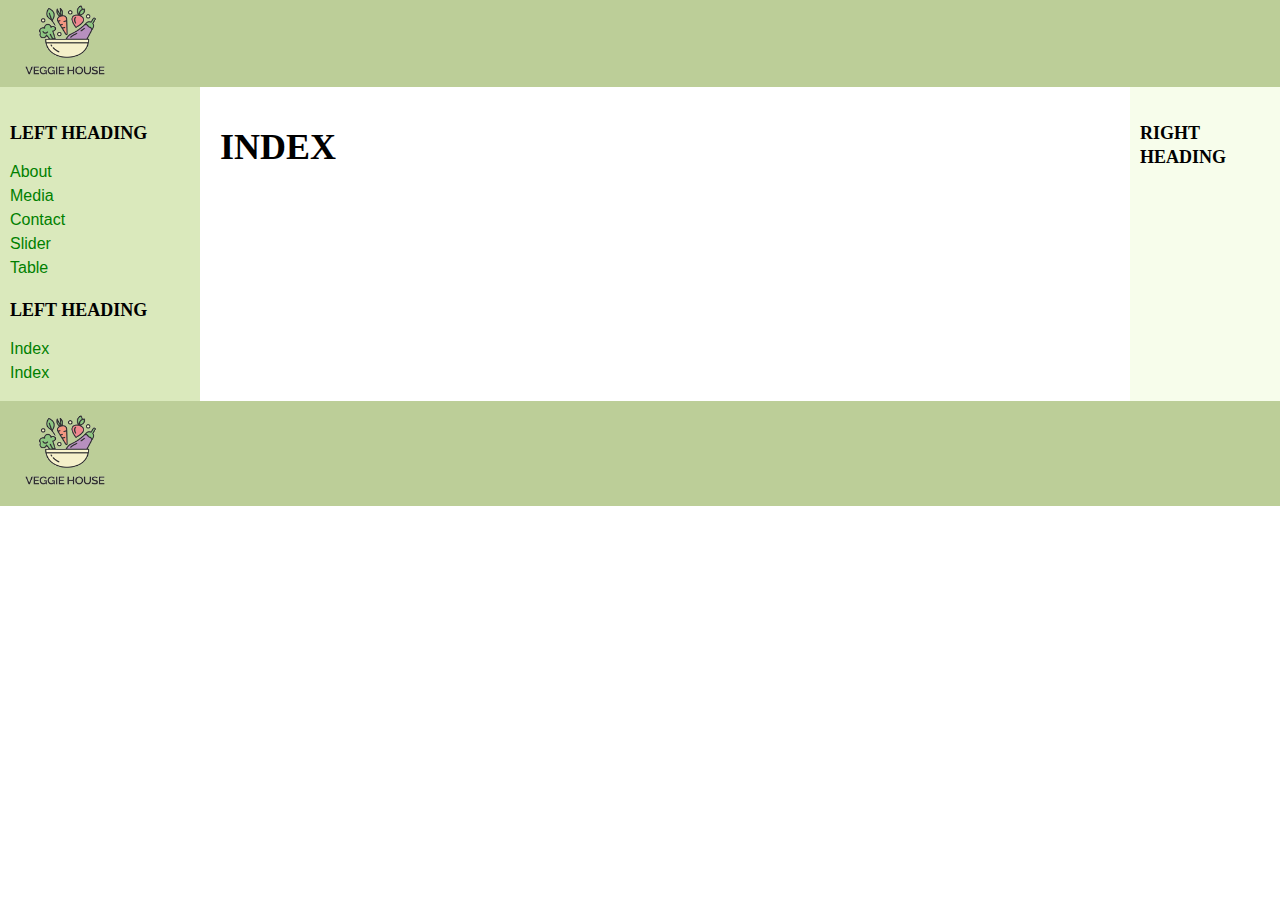
<file: index.html>
<!DOCTYPE html >
<html>
<head>
    <meta http-equiv= "Content-Type" content= "text/html; charset=UTF-8" >
    <title> 3 Column Layout </title>
    <link rel="stylesheet" href="assets/css/layout.css" >
    <link rel="stylesheet" href="assets/css/style.css">
</head>
<body>
<header class= "header" >
    <img class="header__logo" src="assets/img/logo1.png" style="margin-left: 20px;" alt="" width = "80" height="70">
</header>
<div class= "container" >
    <main class= "center column" >
        <article>
            <h1> Index </h1>
            <p></p>
        </article>
    </main>
    <nav class= "left column" >
        <h3> Left heading </h3>
        <ul>
            <li><a href= "about.html" > About </a></li>
            <li><a href= "media.html" > Media </a></li>
			<li><a href= "contact.html" > Contact </a></li>
            <li><a href= "slider.html" > Slider </a></li>
            <li><a href= "table.html" > Table </a></li>
        </ul>
		<h3> Left heading </h3>
        <ul>
            <li><a href= "index.html" > Index </a></li>
            <li><a href= "index.html" > Index </a></li>
        </ul>
    </nav>
    <div class= "right column" >
        <h3> Right heading </h3>
        <p></p>
    </div>
</div>
<div class= "footer-wrapper" >
    <footer class= "footer" ><p><img class="header__logo" src="assets/img/logo1.png" style="margin-left: 20px;" alt="" width = "80" height="70"></p></footer>
</div>
</body>
</html>
</file>
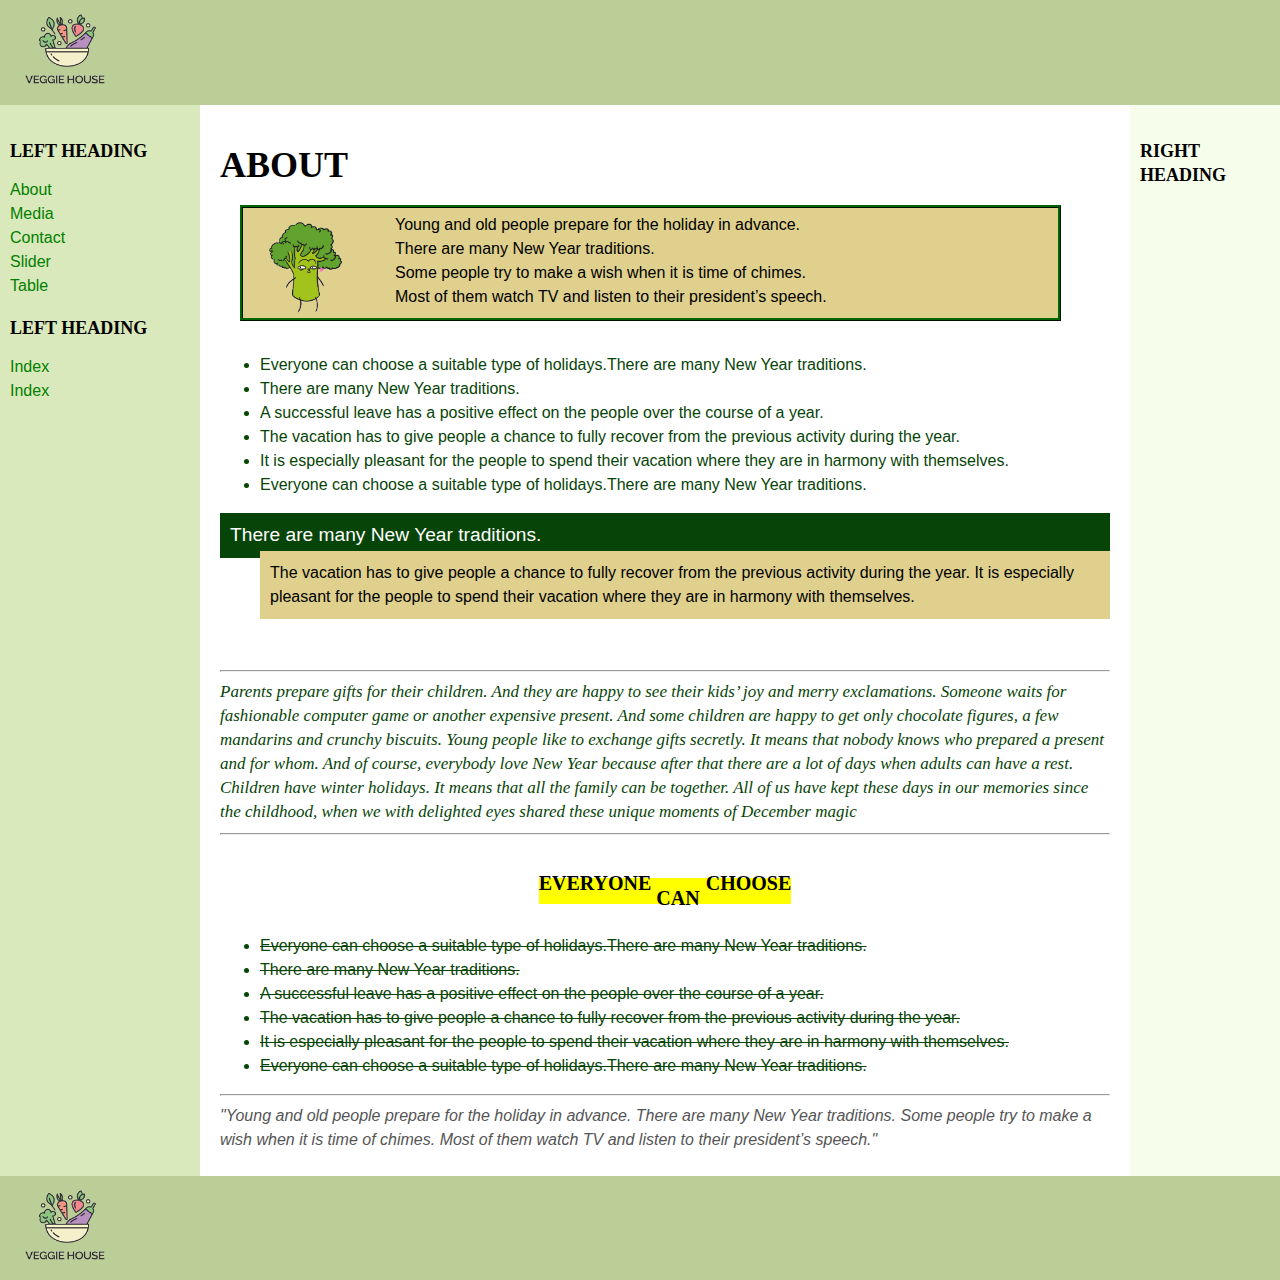
<file: about.html>
<!DOCTYPE html >
<html>
<head>
    <meta http-equiv= "Content-Type" content= "text/html; charset=UTF-8" >
    <title> 3 Column Layout </title>
    <link rel="stylesheet" href="assets/css/layout.css" >
    <link rel="stylesheet" href="assets/css/style.css">
    

</head>
<body>
<header class= "header" ><p>
    <img class="header__logo" src="assets/img/logo1.png" style="margin-left: 20px;" alt="" width = "80" height="70"></p>
</header>
<div class= "container" >
    <main class= "center column" >
        <article>
            <h1> About </h1>
            <div class ="frame">
                <img src="public/images/vegetable.gif" width = "80" height = "95" class="leftimg">Young and old people prepare for the holiday in advance. 
                <br>There are many New Year traditions.
                <br> Some people try to make a wish when it is time of chimes.
                <br>Most of them watch TV and listen to their president’s speech.</p>
            </div>
            <div class="green-bold-list">
                <ul>
                    <li>Everyone can choose a suitable type of holidays.There are many New Year traditions. </li>
                    <li>There are many New Year traditions. </li>
                    <li>A successful leave has a positive effect on the people over the course of a year. </li>
                    <li>The vacation has to give people a chance to fully recover from the previous activity during the year.  </li>
                    <li>It is especially pleasant for the people to spend their vacation where they are in harmony with themselves. </li>
                    <li>Everyone can choose a suitable type of holidays.There are many New Year traditions. </li>
                </ul>
            </div>
            <div class="layer1">
                <big>There are many New Year traditions.</big>
               </div> 
               <div class="layer2">
                The vacation has to give people a chance to fully recover 
                from the previous activity during the year.
                It is especially pleasant for the people to spend their 
                vacation where they are in harmony with themselves.
               </div>
            <h4>
            <div class="forItalic" >
                <hr>
                    Parents prepare gifts for their children. And they are happy to see their kids’ joy and merry exclamations. Someone waits for fashionable 
                    computer game or another expensive present. And some children are happy to get only chocolate figures, a few mandarins and crunchy biscuits. 
                    Young people like to exchange gifts secretly. It means that nobody knows who prepared a present and for whom.
                    And of course, everybody love New Year because after that there are a lot of days when adults can have a rest. Children have winter holidays. 
                    It means that all the family can be together. All of us have kept these days in our memories since the childhood, 
                    when we with delighted eyes shared these unique moments of December magic
                <hr>
            </div>
            </h4>

            <p margin-bottom = "3em">
                <div class="green-bold-list" >
               <h2 align="center"><mark><sup> EVERYONE </sup><sub>CAN</sub> <sup> CHOOSE </sup></mark></h2>
                <strike>
                    <ul>
                        <li>Everyone can choose a suitable type of holidays.There are many New Year traditions. </li>
                        <li>There are many New Year traditions. </li>
                        <li>A successful leave has a positive effect on the people over the course of a year. </li>
                        <li>The vacation has to give people a chance to fully recover from the previous activity during the year.  </li>
                        <li>It is especially pleasant for the people to spend their vacation where they are in harmony with themselves. </li>
                        <li>Everyone can choose a suitable type of holidays.There are many New Year traditions. </li>
                    </ul>
                </strike>
                </div>
            </p>
        
            <hr>
            <p>
            <cite>"Young and old people prepare for the holiday in advance. There are many New Year traditions. Some people try to make a wish when it is time of chimes. Most of them watch TV and listen to their president’s speech."</cite>
            </p>
        </article>
    </main>
    <nav class= "left column" >
        <h3> Left heading </h3>
        <ul>
            <li><a href= "about.html" > About </a></li>
            <li><a href= "media.html" > Media </a></li>
			<li><a href= "contact.html" > Contact </a></li>
            <li><a href= "slider.html" > Slider </a></li>
            <li><a href= "table.html" > Table </a></li>
        </ul>
		<h3> Left heading </h3>
        <ul>
            <li><a href= "index.html" > Index </a></li>
            <li><a href= "index.html" > Index </a></li>
        </ul>
    </nav>
    <div class= "right column" >
        <h3> Right heading </h3>
        <p></p>
    </div>
</div>
<div class= "footer-wrapper" >
    <footer class= "footer" ><p><img class="header__logo" src="assets/img/logo1.png" style="margin-left: 20px;" alt="" width = "80" height="70"></p></footer>
</div>
</body>
</html>
</file>
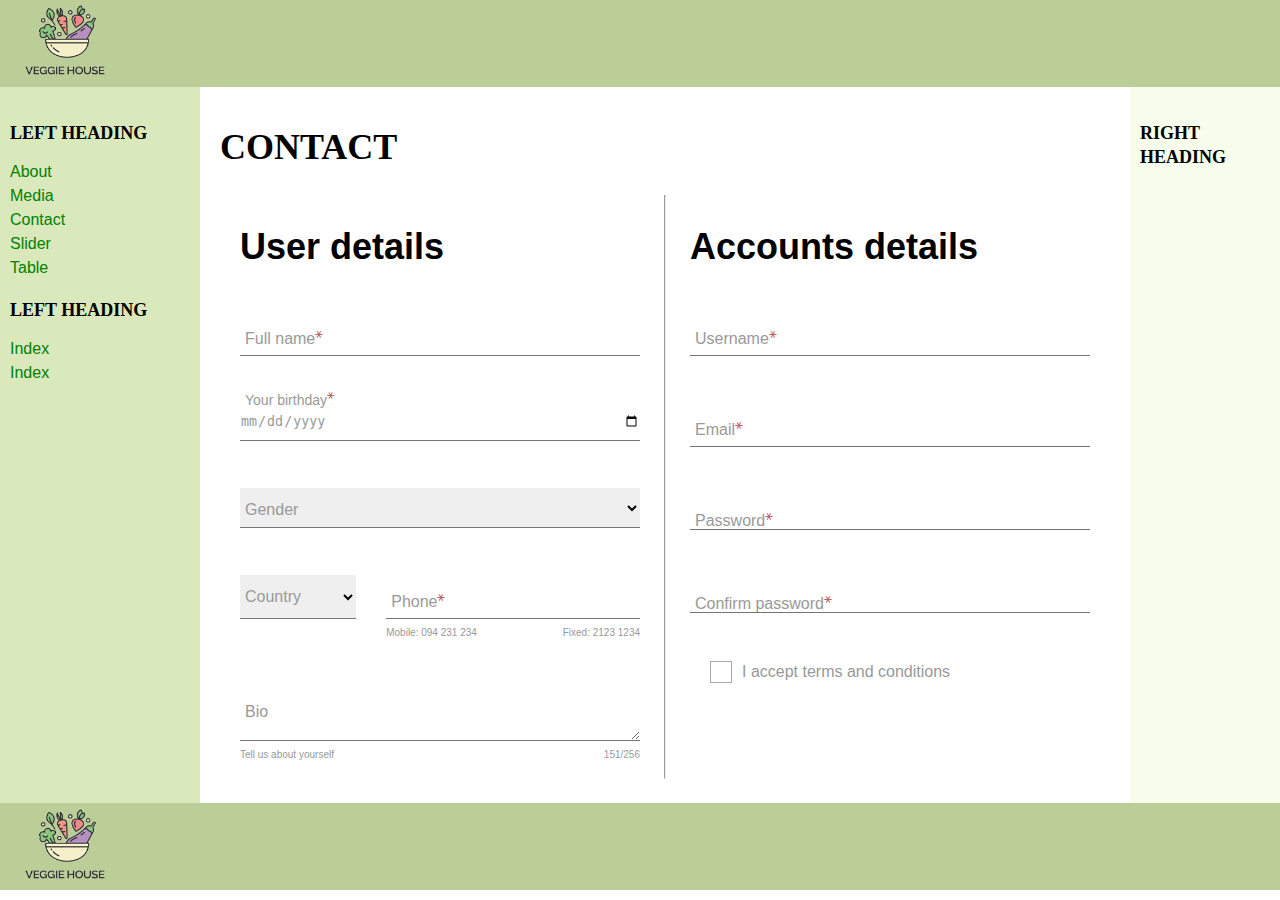
<file: contact.html>
<!DOCTYPE html >
<html>
<head>
    <meta http-equiv= "Content-Type" content= "text/html; charset=UTF-8" >
    <title> 3 Column Layout </title>
    <link rel="stylesheet" href="assets/css/layout.css" >
    <link rel="stylesheet" href="assets/css/contact.css" >
	<link rel="stylesheet" href="assets/css/style.css">
</head>
<body>
<header class= "header" >
    <img class="header__logo" src="assets/img/logo1.png" style="margin-left: 20px;" alt="" width = "80" height="70">
</header>
<div class= "container" >
    <main class= "center column" >
        <h1> Contact </h1>
        <article>
    
            <form action="" id="user_details" class="formUserDetails">
                <div class = "text">User details</div>
                <div class="group">
                    <input type="text" id="full_name" required>
                    <label for="full_name">Full name<sup>&#9913</sup></label>
                    <span class="bar"></span>
                </div>

                <div class="group">
                    <input type="date" id="birthday" required>
                    <label for="birthday">Your birthday<sup>&#9913</sup></label>
                    <span class="bar"></span>   
                </div>

                <div class="group">
                    <select name="genders" required>
                        <option value="" selected disabled></option>
                        <option value="">Man</option>
                        <option value="">Woman</option>
                    </select>
                    <label for="">Gender</label>
                    <span class="bar"></span>
                </div>

                <div class="group__countryAndPhone">
                    <div class="group country">
                        <select name="countries" required>
                            <option value="" selected disabled></option>
                            <optgroup label="Europe">
                                <option value="">Austria</option>
                                <option value="">Albania</option>
                                <option value="">Andorra</option>
                                <option value="">Belgium</option>
                                <option value="">Belarus</option>
                                <option value="">Bulgaria</option>
                            </optgroup>
                            <optgroup label="Asia">
                                <option value="">1</option>
                                <option value="">1</option>
                                <option value="">1</option>
                            </optgroup>
                        </select>
                        <label for="">Country</label>
                        <span class="bar"></span>
                    </div>

                    <div class="group phone">
                        <input type="text" id="phone" required>
                        <label for="phone">Phone<sup>&#9913</sup></label>
                        <span class="bar"></span>

                        <div class="help_phone">
                            <span>Mobile: 094 231 234</span>
                            <span>Fixed: 2123 1234</span>
                        </div>
                    </div>
                </div>

                <div class="group">
                    <textarea id="bio" required></textarea>
                    <label for="bio">Bio</label>
                    <span class="bar"></span>

                    <div class="help_bio">
                        <span>Tell us about yourself</span>
                        <span>151/256</span>
                    </div>
                </div>

                <button type="submit" class="btn">
                    <span>Submit</span>
                </button>
            </form>
            <hr>

            <form action="" id="account_details">
                <div class="text">Accounts details</div>
                <div class="group">
                    <input type="text" id="username" required>
                    <label for="username">Username<sup>&#9913</sup></label>
                    <span class="bar"></span>
                </div>

                <div class="group">
                    <input type="text" id="email" required>
                    <label for="email">Email<sup>&#9913</sup></label>
                    <span class="bar"></span>
                </div>

                <div class="group">
                    <input type="password" id="password" required>
                    <label for="password">Password<sup>&#9913</sup></label>
                    <span class="bar"></span>
                </div>

                <div class="group">
                    <input type="password" id="confirm_password" required>
                    <label for="confirm_password">Confirm password<sup>&#9913</sup></label>
                    <span class="bar"></span>
                </div>

                <div class="group checkbox__group">
                    <input class="checkbox__input" type="checkbox" id="checkbox" required>
                    <label class="checkbox__label" for="checkbox"></label>
                    <label class="checkbox__label" for="checkbox">I accept terms and conditions</label>
                </div>
                <button type="submit" class="btn">Submit</button>
            </form>
            
        </article>
    </main>
    <nav class= "left column" >
		<h3> Left heading </h3>
        <ul>
            <li><a href= "about.html" > About </a></li>
            <li><a href= "media.html" > Media </a></li>
            <li><a href= "contact.html" > Contact </a></li>
            <li><a href= "slider.html" > Slider </a></li>
            <li><a href= "table.html" > Table </a></li>
        </ul>
		<h3> Left heading </h3>
        <ul>
            <li><a href= "index.html" > Index </a></li>
            <li><a href= "index.html" > Index </a></li>
        </ul>
    </nav>
    <div class= "right column" >
        <h3> Right heading </h3>
        <p></p>
    </div>
</div>
<footer class= "footer" >
    <img class="header__logo" src="assets/img/logo1.png" style="margin-left: 20px;" alt="" width = "80" height="70">
</footer>
</body>
</html>
</file>
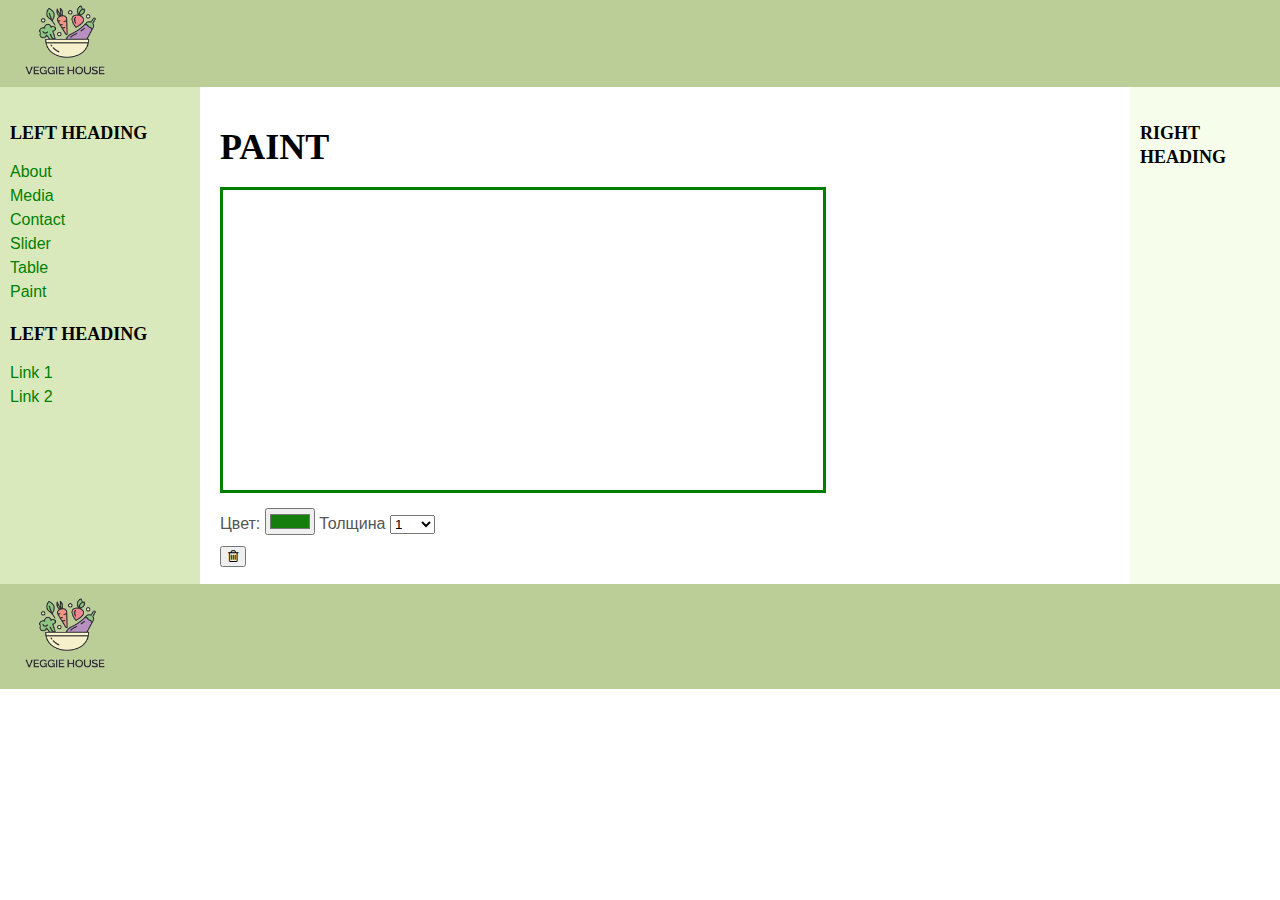
<file: paint.html>
<!DOCTYPE html >
<html>
<head>
    <meta http-equiv= "Content-Type" content= "text/html; charset=UTF-8" >
    <title> 3 Column Layout </title>
    <link rel="stylesheet" href="https://cdnjs.cloudflare.com/ajax/libs/font-awesome/4.7.0/css/font-awesome.min.css">

	<link rel="stylesheet" href="assets/css/style.css">
    <link rel= "stylesheet" href= "assets/css/layout.css" >

    <style>
        #draw{
            border: 3px solid green;
        }
    </style>
</head>
<body>
    <header class= "header" >
        <img class="header__logo" src="assets/img/logo1.png" style="margin-left: 20px;" alt="" width = "80" height="70">
    </header>
<div class= "container" >
    <main class= "center column" >
        <article>
        <h1> Paint </h1>
            <canvas id="draw" width="600" height="300"></canvas>
            
            <p>Цвет: <input type="color" value="#157d0b" id="myColor">
            <label>Толщина </label>
            <select id="select" >
                <option value="1">1</option>
                <option value="2">2</option>
                <option value="5">5</option>
                <option value="10">10</option>
                <option value="20">20</option>
                <option value="20">50</option>
                <option value="20">100</option>
            </select> 
            </p>
           <button id="controlButton" onclick="canvas_clear()"><i class="fa fa-trash-o"></i></button>
        </article>
    </main>
    <nav class= "left column" >
		<h3> Left heading </h3>
        <ul>
            <li><a href= "about.html" > About </a></li>
            <li><a href= "media.html" > Media </a></li>
            <li><a href= "contact.html" > Contact </a></li>
            <li><a href= "slider.html" > Slider </a></li>
            <li><a href= "table.html" > Table </a></li>
            <li><a href= "paint.html" > Paint </a></li>
        </ul>
		<h3> Left heading </h3>
        <ul>
            <li><a href= "index.html" > Link 1 </a></li>
            <li><a href= "index.html" > Link 2 </a></li>
        </ul>
    </nav>
    <div class= "right column" >
        <h3> Right heading </h3>
        <p></p>
    </div>
</div>
<div class= "footer-wrapper" >
    <footer class= "footer" ><p><img class="header__logo" src="assets/img/logo1.png" style="margin-left: 20px;" alt="" width = "80" height="70"></p>
</footer>
</div>
<script src="js/paint.js"></script>
</body>
</html>
</file>
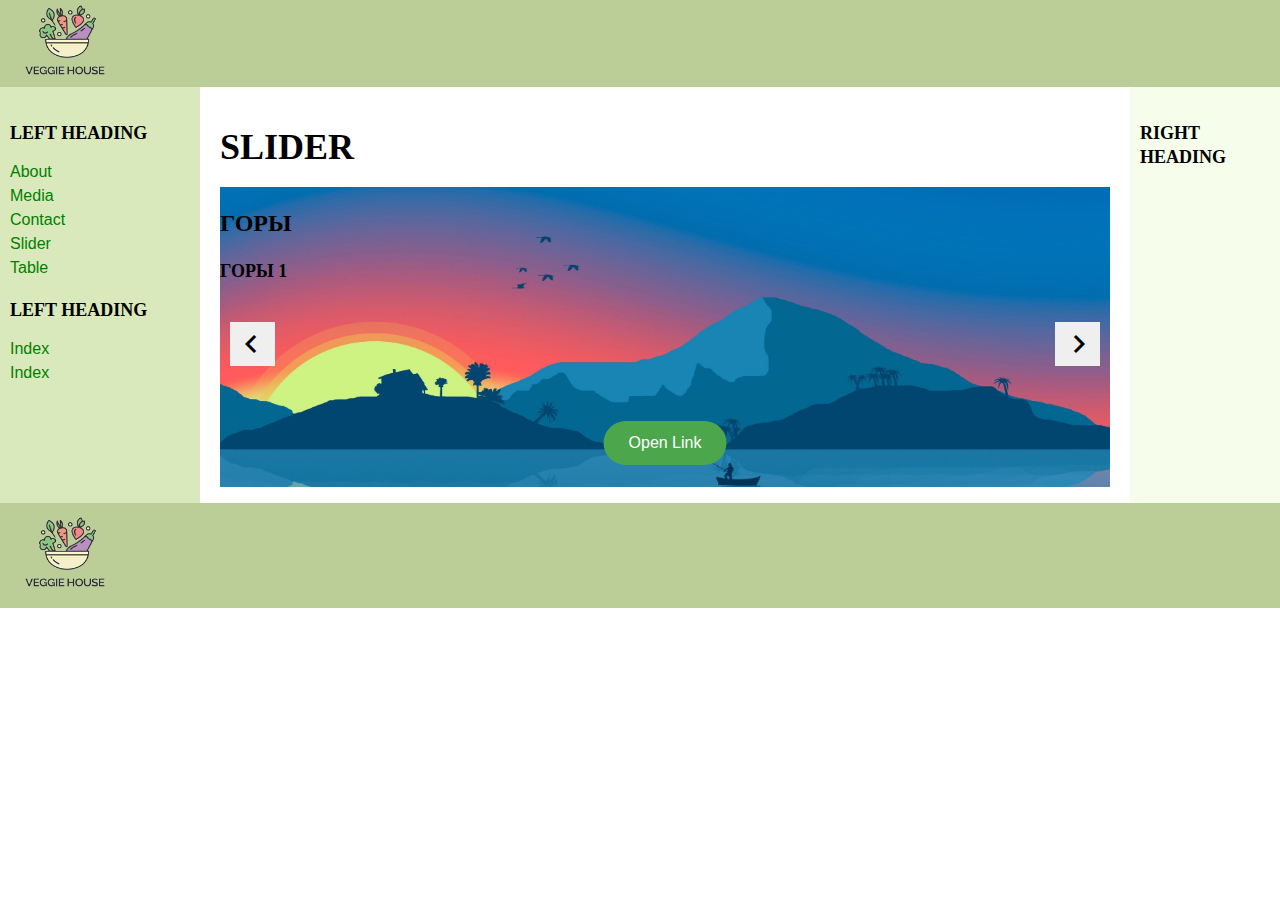
<file: slider.html>
<!DOCTYPE html >
<html>
<head>
    <meta http-equiv= "Content-Type" content= "text/html; charset=UTF-8" >
    <title> 3 Column Layout </title>
    <link rel="stylesheet" href="https://fonts.googleapis.com/icon?family=Material+Icons">
    <link rel="stylesheet" href="assets/css/layout.css" >
    <link rel="stylesheet" href="assets/css/style.css">
    <link rel="stylesheet" href="assets/css/slider.css">
</head>
<body>
<header class= "header" >
    <img class="header__logo" src="assets/img/logo1.png" style="margin-left: 20px;" alt="" width = "80" height="70">
</header>
<div class= "container" >
    <main class= "center column" >
        <article>
            <h1> Slider </h1>
            <p></p>
            <div class="wrapper">
            <button class="btn btn-prev" onclick="prevSlide()"><i class="material-icons">chevron_left</i></button>
            <button class="btn btn-next" onclick="nextSlide()"><i class="material-icons">chevron_right</i></button>
            <div id="mySlider"></div>
            <div id="circles"></div>
        </div>
            <style>
                    button:focus{outline: none}
                    .wrapper{
                        position: relative;
                        top: 0;
                        left: 0;
                    }
                    .btn{
                        z-index: 999;
                        position: absolute;
                        top: calc(50% - (50px/2));
                        margin: 10px;
                        border: none;
                    }
                    .material-icons{
                        margin-top: 3px;
                        font-size: 36px;
                    }
                    .btn-prev .material-icons{margin-left: -3px;}
                    .btn-next .material-icons{margin-right: -3px;}

                    .btn-next{right: 0;}

                    .dot{
                        width: 20px;
                        height: 20px;
                        display: block;
                        margin: 10px;
                        background-color: #4ca74c;
                        opacity: .3;
                    }
                    .dot_active{
                        opacity: 1;
                        background-color: #4ca74c;
                    }
                    .dot span{
                        display: none;
                    }
                    #circles{
                        width: 100%;
                        display: flex;
                        justify-content: center;
                    }
            </style>
        </article>
    </main>
    <nav class= "left column" >
        <h3> Left heading </h3>
        <ul>
            <li><a href= "about.html" > About </a></li>
            <li><a href= "media.html" > Media </a></li>
			<li><a href= "contact.html" > Contact </a></li>
            <li><a href= "slider.html" > Slider </a></li>
            <li><a href= "table.html" > Table </a></li>
        </ul>
		<h3> Left heading </h3>
        <ul>
            <li><a href= "index.html" > Index </a></li>
            <li><a href= "index.html" > Index </a></li>
        </ul>
    </nav>
    <div class= "right column" >
        <h3> Right heading </h3>
        <p></p>
    </div>
</div>
<div class= "footer-wrapper" >
    <footer class= "footer" ><p><img class="header__logo" src="assets/img/logo1.png" style="margin-left: 20px;" alt="" width = "80" height="70"></p></footer>
</div>
<script src= "js/script.js"></script>
</body>
</html>
</file>
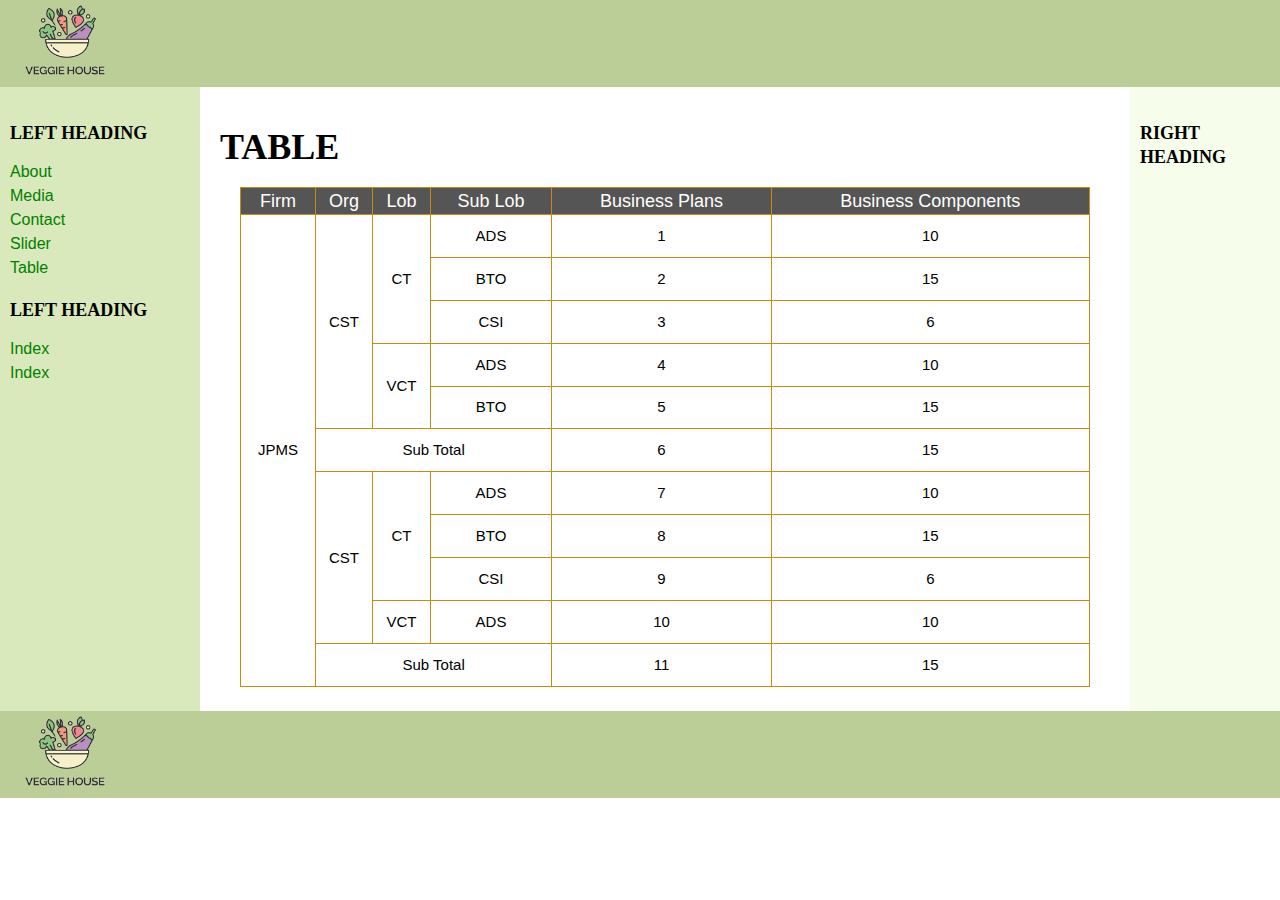
<file: table.html>
<!DOCTYPE html >
<html>
<head>
    <meta http-equiv= "Content-Type" content= "text/html; charset=UTF-8" >
    <title> 3 Column Layout </title>
    <link rel= "stylesheet" href= "assets/css/layout.css" >
	<link rel= "stylesheet" href= "assets/css/style.css">
    <link rel= "stylesheet" href= "assets/css/table.css">

</head>
<body>
<header class= "header" >
    <img class="header__logo" src="assets/img/logo1.png" alt="" style="margin-left: 20px;"  width = "80" height="70">
</header>
<div class= "container" >
    <main class= "center column" >
        <article>
            <h1> Table </h1>
            <p>
                <table>
                    <thead>
                        <tr>
                            <th>Firm</th>
                            <th>Org</th>
                            <th>Lob</th>
                            <th>Sub Lob</th>
                            <th>Business Plans</th>
                            <th>Business Components</th>
                        </tr>
                    </thead>
                    <tbody>
                        <tr>
                            <td  rowspan="11">JPMS</td>
                            <td  rowspan="5">CST</td>
                            <td  rowspan="3">CT</td>
                            <td>ADS</td>
                            <td>1</td>
                            <td>10</td>
                        </tr>
                        <tr>
                            <td>BTO</td>
                            <td>2</td>
                            <td>15</td>
                        </tr>
                        <tr>
                            <td>CSI</td>
                            <td>3</td>
                            <td>6</td>
                        </tr>
                        <tr>
                            <td rowspan="2">VCT</td>
                            <td>ADS</td>
                            <td>4</td>
                            <td>10</td>
                        </tr>
                        <tr>
                            <td>BTO</td>
                            <td>5</td>
                            <td>15</td>
                        </tr>
                        <tr>
                            <td colspan="3">Sub Total</td>
                            <td>6</td>
                            <td>15</td>
                        </tr>
                        <tr>
                            <td rowspan="4">CST</td>
                            <td rowspan="3">CT</td>
                            <td>ADS</td>
                            <td>7</td>
                            <td>10</td>
                        </tr>
                        <tr>
                            <td>BTO</td>
                            <td>8</td>
                            <td>15</td>
                        </tr>
                        <tr>
                            <td>CSI</td>
                            <td>9</td>
                            <td>6</td>
                        </tr>
                        <tr>
                            <td>VCT</td>
                            <td>ADS</td>
                            <td>10</td>
                            <td>10</td>
                        </tr>
                        <tr>
                            <td colspan="3">Sub Total</td>
                            <td>11</td>
                            <td>15</td>
                        </tr>
                    </tbody>
                </table>

            </p>
        </article>
    </main>
    <nav class= "left column" >
		<h3> Left heading </h3>
        <ul>
            <li><a href= "about.html" > About </a></li>
            <li><a href= "media.html" > Media </a></li>
			<li><a href= "contact.html" > Contact </a></li>
            <li><a href= "slider.html" > Slider </a></li>
            <li><a href= "table.html" > Table </a></li>
        </ul>
		<h3> Left heading </h3>
        <ul>
            <li><a href= "index.html" > Index </a></li>
            <li><a href= "index.html" > Index </a></li>
        </ul>
    </nav>
    <div class= "right column" >
        <h3> Right heading </h3>
        <p></p>
    </div>
</div>
<div class= "footer-wrapper" >
    <footer class= "footer" ><img class="header__logo" src="assets/img/logo1.png" alt=""  style="margin-left: 20px;" width = "80" height="70"></footer>
</div>
</body>
</html>
</file>
<file: assets/css/layout.css>
body {
    min-width: 630px;
 }
 .container {
    padding-left: 200px;
    padding-right: 190px;
 }
 
 .container .column {
    position: relative;
    float: left;
 }
 
 .center {
    padding: 10px 20px;
    width: 100%;
 }
 
 .left {
    width: 180px;
    padding: 0 10px;
    right: 240px;
    margin-left: -100%;
 }
 
 .right {
    width: 130px;
    padding: 0 10px;
    margin-right: -100%;
 }
 
 .footer {
    clear: both;
 }
 .container {
    overflow: hidden;
 }
 .container .column {
    padding-bottom: 1001em;
    margin-bottom: -1000em;
 }
 
 .footer-wrapper {
    float: left;
    position: relative;
    width: 100%;
    background: #fff;
 }
 body {
    margin: 0;
    padding: 0;
    font-family:Sans-serif;
    line-height: 1.5em;
 }
 p {
    color: #555;
 }
 nav ul {
    list-style-type: none;
    margin: 0;
    padding: 0;
 }
 nav ul a {
    color: green;
    text-decoration: none;
 }
 
 .header, .footer {
    font-size: large;
    padding: 0.3em;
    background: #BCCE98;
 }
 
 .left {
    background: #DAE9BC;
 }
 .right {
    background: #F7FDEB;
 }
 .center {
    background: #fff;
 }
 .container .column {
    padding-top: 1em;
 }
 .logo {
	display: block;
	float: left;
	margin: 10px 10px;
    height: 100px;
}
</file>
<file: assets/css/style.css>
p{
	margin-top: 0.5em; /* Отступ сверху */
    margin-bottom: 0.5em; 
}
h1 {
	font-size: 36px;
	line-height: 40px;
	text-transform: uppercase;
	margin-bottom: 20px;
	font-family: 'opensans-bold';
	color: #000;
}

h2 {
	font-size: 24px;
	line-height: 32px;
	text-transform: uppercase;
	margin-bottom: 20px;
	font-family: 'opensans-bold';
	color: #000;
}

h3 {
	font-size: 18px;
	line-height: 24px;
	text-transform: uppercase;
	margin-bottom: 15px;
	font-family: 'opensans-bold';
	color: #000;
}
h4 {
	font-size: 17px;
	line-height: 24px;
	margin-bottom: 15px;
	font-family: 'opensans-bold';
	color: #000;
}
h5 {
	font-size: 16px;
	line-height: 22px;
	text-transform: uppercase;
	margin-bottom: 10px;
	font-family: 'opensans-bold';
	color: #000;
}
h6 {
	font-size: 14px;
	line-height: 20px;
	text-transform: uppercase;
	margin-bottom: 10px;
	font-family: 'opensans-bold';
	color: #000;
}
.text {
	font-size: 36px;
	line-height: 40px;
	margin-top: 20px;
	font-family: 'arial';
	font-weight: bold;
	color: #000;
}

.frame {
	background-color: #dfd08d;
	border:3px #006400 ridge;
	width: 800px; 
	height: 100px; 
	padding: 5px 0 5px 15px; 
	margin:20px 0 0 20px;
}
.leftimg {
    float:left; /* Выравнивание по левому краю */
    margin: 7px 50px 7px 7px; /* Отступы вокруг картинки */
}
.rightimg  {
    float: right; /* Выравнивание по правому краю  */ 
    margin: 7px 0 7px 7px; /* Отступы вокруг картинки */
}
.forItalic {
	margin-top: 3em; /* Отступ сверху */
	margin-bottom: 1em; /* Отступ снизу */
	font-family: 'Times New Roman', Times, serif; /* Шрифт с засечками */
    font-style: italic; /* Курсивное начертание */
	font-weight: normal;
	color:  #074407;
}
.green-bold-list {
    list-style-type: square; /* Маркеры в виде квадрата */
    list-style-position: outside; /* Маркеры размещаются за пределами текстового блока */
	color:  #074407; /* Цвет текста списка */
	margin-top: 2em;
}
.layer1 {
    background:#074407; /* Цвет фона */
    color: white; /* Цвет текста */
    padding: 10px; /* Поля вокруг текста */
    margin-bottom: -7px; /* Отступ снизу */
   }
   
   .layer2 {
    margin-left: 40px; /* Отступ слева */
    background: #dfd08d;/* Цвет фона */
    padding: 10px; /* Поля вокруг текста */
   }
   .logo:hover {opacity: 0.8;}

   button:focus{outline: none}
.wrapper{
	position: relative;
	top: 0;
	left: 0;
	}
   .btn{
	   z-index: 999;
	   position: absolute;
	   top: calc(50% - (50px/2));
	   margin: 10px;
	   border: none;
   }
   .material-icons{
	   margin-top: 3px;
	   font-size: 36px;
   }
   .btn-prev .material-icons{margin-left: -3px;}
.btn-next .material-icons{margin-right: -3px;}
   
.btn-next{right: 0;}
   
.dot{
	   width: 20px;
	   height: 20px;
	   display: block;
	   margin: 10px;
	   background-color: #4ca74c;
	   opacity: .3;
   }
   .dot_active{
	   opacity: 1;
	   background-color: #4ca74c;
   }
   .dot span{
	   display: none;
   }
   .circles{
	   width: 100%;
	   display: flex;
	   justify-content: center;
   }
</file>
<file: assets/css/contact.css>
@media screen and (min-device-width:426px) {
    article {
        display: flex;
        flex-direction: row;
        justify-content: center;
        width: 100%;
    }
    article form {flex: 1 0 auto;}
    form {max-width: 400px;
        padding: 20px;}
    form#account_details {margin-bottom: auto;}
}

form {
    display: flex;
    flex-direction: column;
    justify-content: center;
}

.group {
    position: relative;
    margin-top: 45px;
}
.group:first-child{ margin-top: 25px; }

button:focus,
input:focus,
select:focus,
textarea:focus {outline: none;}

input,
select,
textarea {
    display: block;
    width: 100%;
    padding: 10px 0;
    border: none;
    border-bottom: 1px solid #757575;
}

label {
    position: absolute;
    top: 10px;
    left: 5px;
    color: #999;
    font-weight: normal;
    /*pointer-events: none;*/
    transition: 0.2s ease all;
}
label sup {color: #bf6363;}

input:focus ~ label,
input:valid ~ label,
select:focus ~ label,
select:valid ~ label,
textarea:focus ~ label,
textarea:valid ~ label {
    top: -20px;
    font-size: 14px;
    color: #bf6363;
}

select {font-size: 16px;}
input[type="text"] {padding: 14px 0;}
input[type="date"]:focus ~ label {color: #bf6363; }
input[type="date"]:not(:focus) ~ label{
    top: -20px;
    font-size: 14px;
    color: #999999;
}

input:not(:focus) ~ label,
select:not(:focus) ~ label,
textarea:not(:focus) ~ label,
input[type="date"]:not(:focus){color: #999;}
input[type="date"]:valid{color: black;}

.bar {
    position: relative;
    display: block;
    content: "";
    border-bottom: 2px solid #bf6363;
    width: 0;
    bottom: 2px;
    transition: 0.2s ease all;
}

input:focus ~ .bar,
select:focus ~ .bar,
textarea:focus ~ .bar {width: 100%;}

.group__countryAndPhone{
    display: flex;
    flex-direction: row;
    justify-content: space-between;
}
.group__countryAndPhone .country{
    flex: 1 1 auto;
    margin-right: 30px;
}
.group__countryAndPhone .phone{
    flex: 4 1 auto;
}

.group__countryAndPhone .country,
.group__countryAndPhone .phone{
    margin-top: 45px;
}
.group__countryAndPhone .country select{
    padding: 14px 0 10px 0;
}

.help_phone,
.help_bio {
    display: flex;
    justify-content: space-between;
    padding: 0 0px;
    font-size: 10px;
    color: #999;
}
.btn {
    width: 50%;
    margin: 30px auto;
    padding: 10px;
    border: 3px solid #000;
    background-color: #fff;
    color: #000;
    font-size: 18px;
    font-weight: bold;
    text-transform: uppercase;
    letter-spacing: 1px;
    line-height: 24px;
    opacity: .5;
}
.btn:hover{
    border: 3px solid #bf6363;
    color: #bf6363;
    opacity: 1;
}

.checkbox__group{
    display: flex;
    justify-content: left;
    align-items: center;
}
.checkbox__input{
    width: auto;
}
.checkbox__label{
    position: relative;
    top:0;
    left: 0;
}
input[type="checkbox"]:focus ~ .checkbox__label,
input[type="checkbox"]:valid ~ .checkbox__label
{
    top: 0;
    font-size: 16px;
}
input[type="checkbox"] {
    opacity: 0;
}
input[type="checkbox"] + .checkbox__label {
    position: relative;
    cursor: pointer;
}
input[type="checkbox"] + .checkbox__label::before {
    content: " ";
    position: relative;
    width: 20px;
    height: 20px;
    margin-right: 10px;
    display: block;
    background: white;
    border: 1px solid #a9a9a9;
}
input[type="checkbox"] + .checkbox__label::after {
    content: "\2715";
    position: absolute;
    left: 4px;
    top: 0;
    width: 17px;
    height: 17px;
    display: block;
    z-index: 1;
    transition: all 0.3s ease;
    opacity: 0;
}
input[type="checkbox"]:checked + .checkbox__label::after {
    opacity: 1;
}
</file>
<file: assets/css/slider.css>
a.slider {
    padding: 10px 25px;
    background-color: #4CA74C;
    color: #fff;
    border-radius: 25px;
    text-decoration: none;
    bottom: 0;
    position: absolute;
    
    left: 50%;
    transform: translate(-50%, -50%);
 }
 
 
 
 #mySlider {
    overflow: hidden;
    position: relative;
    width: 100%;
    height: 300px;
 }
 
 .singleSlide {
 
    background-size: cover;
    height: 300px;
    position: absolute;
    left: 100%;
    width: 100%;
    top: 0px;
 }
 
 
 #sliderNav {
    position: relative;
    top: -175px;
 }
 
 #sliderNav:hover { cursor: pointer;    }
 
 #sliderPrev {
    position: relative;
    float: left;
    left: 50px;
 }
 
 #sliderNext {
    position: relative;
    float: right;
    right: 50px;
 }
 
 @-webkit-keyframes slideIn {
    100% { left: 0; }
 }
 
 @keyframes slideIn {
    100% { left: 0; }
 }
 
 .slideInRight {
    left: -100%;
    -webkit-animation: slideIn 1s forwards;
    animation: slideIn 1s forwards;
 }
 
 .slideInLeft {
    left: 100%;
    -webkit-animation: slideIn 1s forwards;
    animation: slideIn 1s forwards;
 }
 
 @-webkit-keyframes slideOutLeft {
    100% { left: -100%; }
 }
 
 @keyframes slideOutLeft {
    100% { left: -100%; }
 }
 
 .slideOutLeft {
    -webkit-animation: slideOutLeft 1s forwards;
    animation: slideOutLeft 1s forwards;
 }
 
 @-webkit-keyframes slideOutRight {
    100% { left: 100%; }
 }
 
 @keyframes slideOutRight {
    100% { left: 100%; }
 }
 
 .slideOutRight {
    -webkit-animation: slideOutRight 1s forwards;
    animation: slideOutRight 1s forwards;
 }
</file>
<file: assets/css/table.css>
table {
    border: 1px solid rgb(204, 138, 15);
    border-collapse: collapse;
    width: 850px;
    margin: auto;
    height: 500px;
    border-spacing: 10px;
    padding: 0px;
    }
td {
    font-size: 15px;
    text-align: center;
    border: 1px solid rgb(204, 138, 15);
}
th {
    background-color: #555;
    font-weight: normal;
    font-size: 18px;
    color: #fff;
    border: 1px solid rgb(204, 138, 15);
}
</file>
